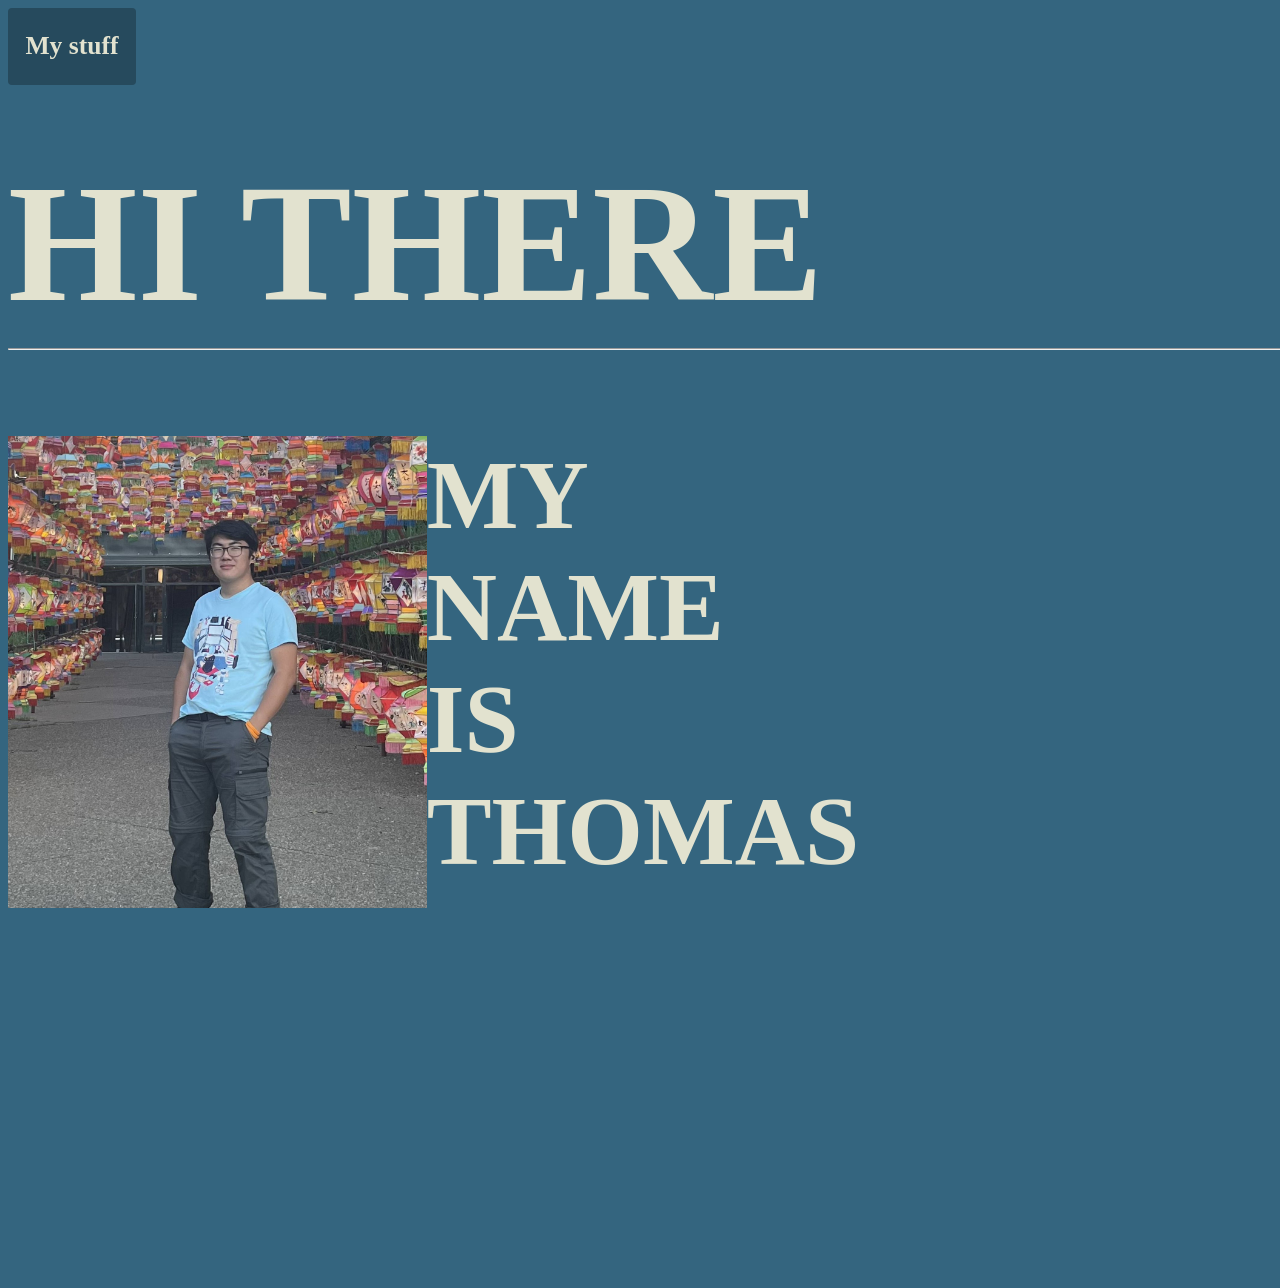
<file: index.html>
<html lang="en">
<head>
    <style>
      
    </style>
    <meta charset="UTF-8">
    <meta http-equiv="X-UA-Compatible" content="IE=edge">
    <meta name="viewport" content="width=device-width, initial-scale=1.0">
    <title>portfolio 2</title>
    <link rel="stylesheet" href="INDEX.css">
    <link rel='stylesheet' media='screen and (min-width: 0px) and (max-width: 480px)' href="INDEX(mobile).css"/>

   
</head>
<body>
  <div class="dropdown">
  <button class="dropbtn">My stuff</button>
  <div class="dropdown-content">
    <a href="/eaglescout.html">Eagle Scout</a>
    <a href="/portfolio.html">Portfolio</a>
  </div>
</div>
    <h1>HI THERE</h1>
    <hr>
 <div class="flex-container"> 
  <div>
    <img src="images/intro_pic.jpg" 
       alt="intro picture">
       
      </div>
  <div class="text">
  <h2>MY<br>NAME<br>IS<br>THOMAS<br>WANG</h2>
  <hr>
</div>
</div>
<div class="flexbox">
<p>I am going to Drexel University for User Experience & Interation Design.  I am in my second year of the program and I am enjoying it very much.  While I may not have the most experience so far, I want to specialize in making animated designs.  I want to work with a team with diverse backgrounds and ideas so I can broaden my horizons and become a better designer.  Outside of school, I enjoy art, cosplay and boxing.</p>
</div>
<br>
<hr>
</body>
</file>
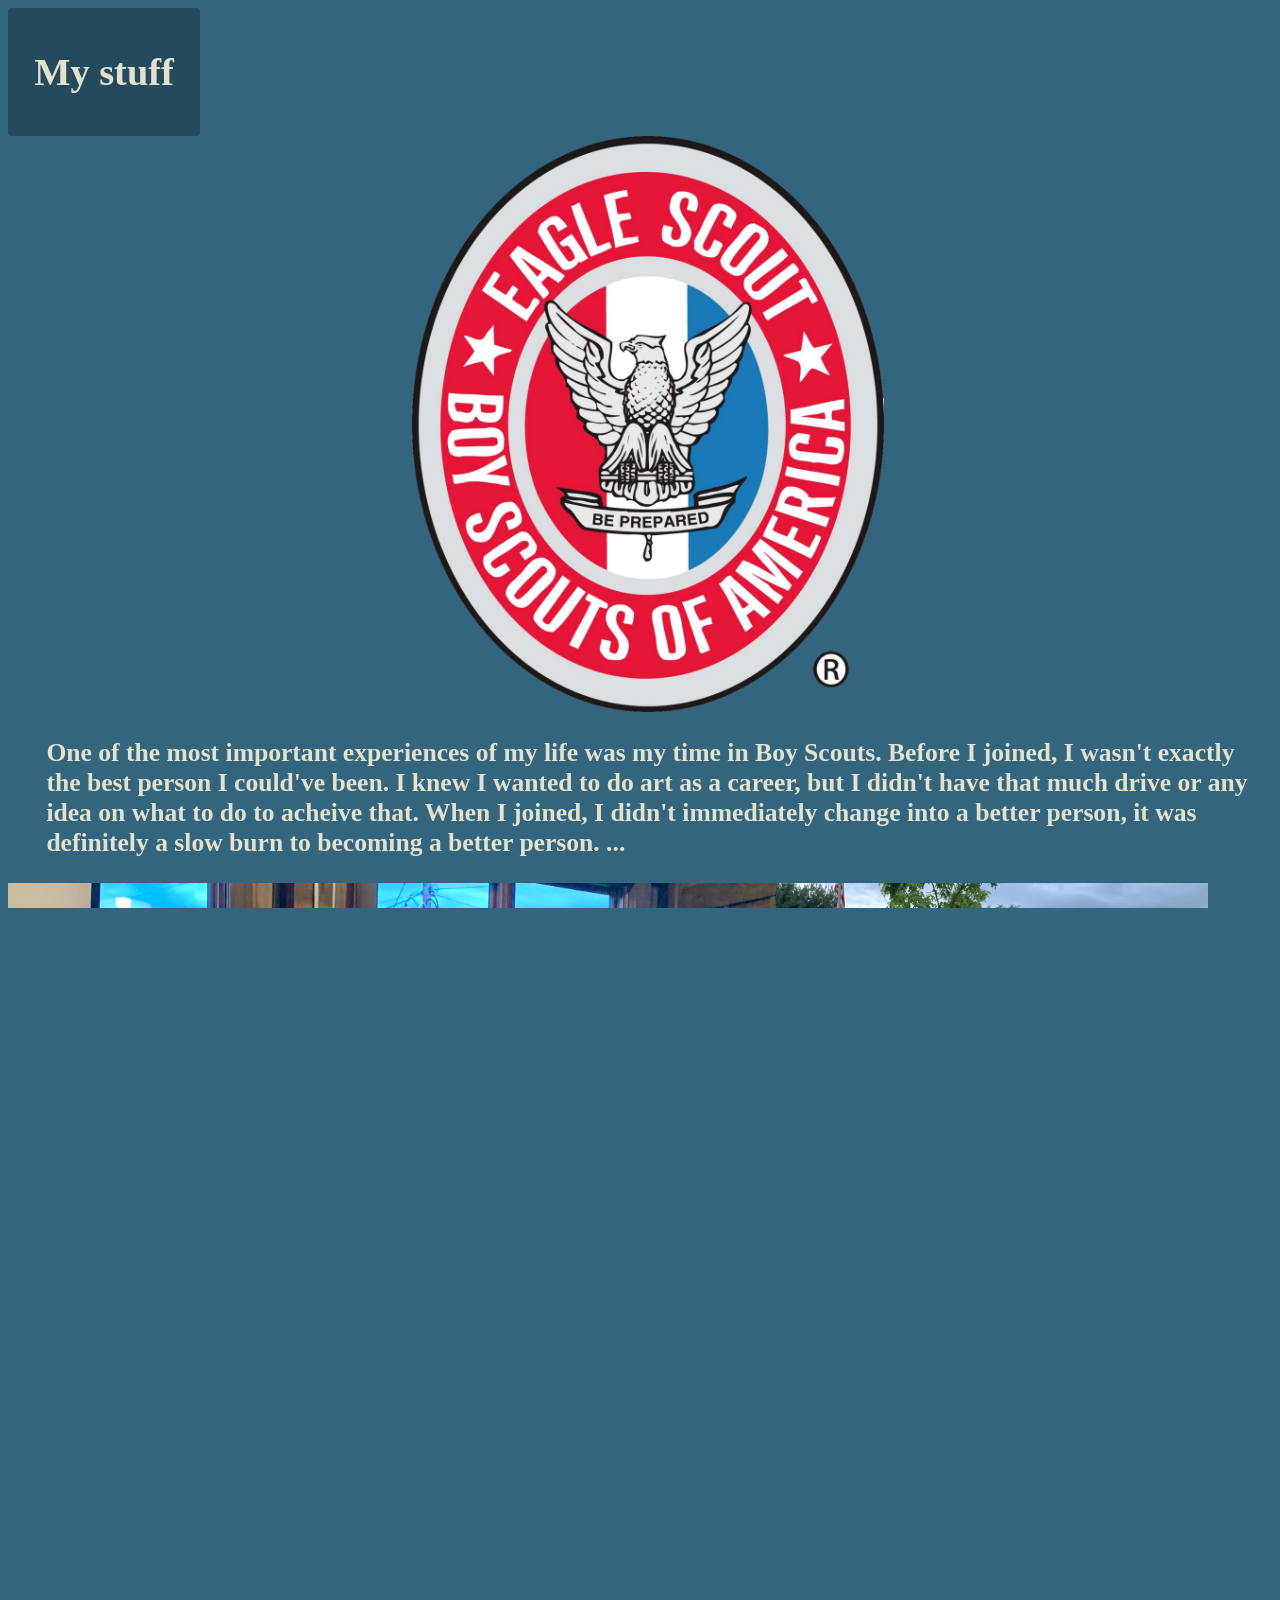
<file: eaglescout.html>
<html lang="en">
<head>
    <style>
      
    </style>
    <meta charset="UTF-8">
    <meta http-equiv="X-UA-Compatible" content="IE=edge">
    <meta name="viewport" content="width=device-width, initial-scale=1.0">
    <title>eagle scout</title>
    <link rel="stylesheet" href="index(eagle(pc)).css">
    <link rel='stylesheet' media='screen and (min-width: 0px) and (max-width: 480px)' href="index(eagle(mobile)).css"/>


   
</head>
<body?>
    <div class="dropdown">
        <button class="dropbtn">My stuff</button>
        <div class="dropdown-content">
          <a href="mainpage.html">Home Page</a>
          <a href="index.html">Portfolio</a>
        </div>
      </div>    
<img src="images/EagleScout (1).png" alt="eagle scout logo">
<p>One of the most important experiences of my life was my time in Boy Scouts.  Before I joined,
     I wasn't exactly the best person I could've been.  I knew I wanted to do art as a career, but I didn't have that much drive or any idea on what to do to acheive that.
       When I joined, I didn't immediately change into a better person, it was definitely a slow burn to becoming a better person.
         ...
</p>
<div class="flex-container">
  <div><img src="images/IMG-8880.jpg" class="center"></div>
  <div><img src="images/IMG_8906.jpg" class="center"></div>
</div>
<img src="images/IMG-8887.jpg">
<br>
</body>
</file>
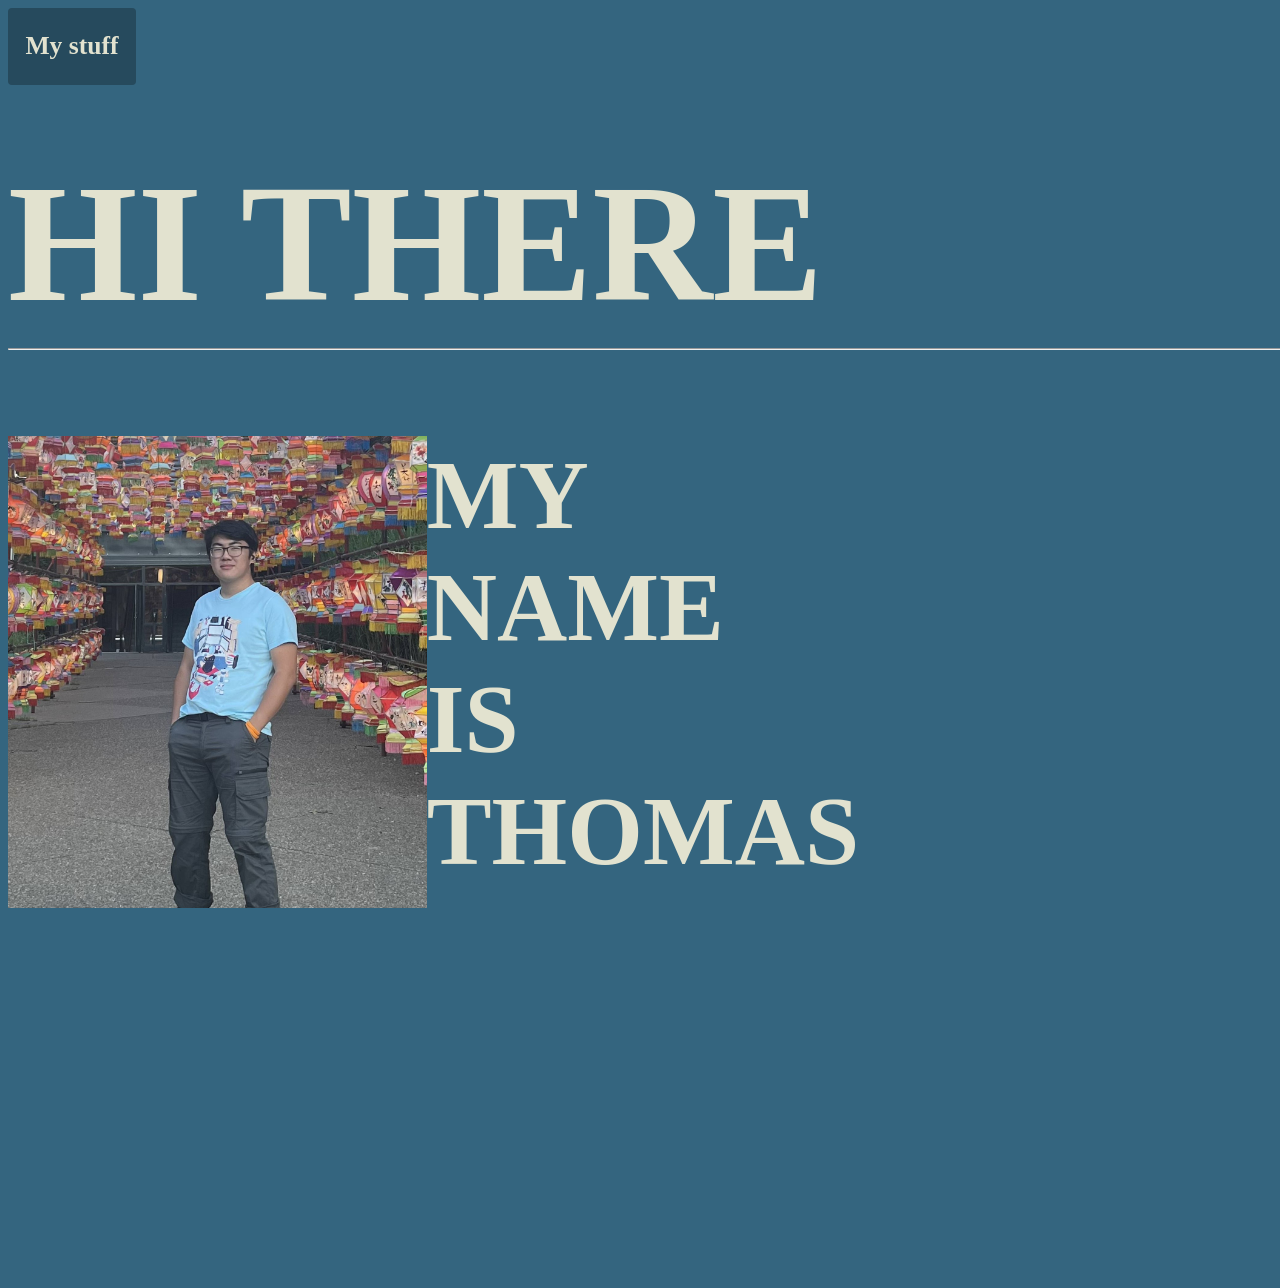
<file: mainpage.html>
<html lang="en">
<head>
    <style>
      
    </style>
    <meta charset="UTF-8">
    <meta http-equiv="X-UA-Compatible" content="IE=edge">
    <meta name="viewport" content="width=device-width, initial-scale=1.0">
    <title>portfolio 2</title>
    <link rel="stylesheet" href="INDEX.css">
    <link rel='stylesheet' media='screen and (min-width: 0px) and (max-width: 480px)' href="INDEX(mobile).css"/>

   
</head>
<body>
  <div class="dropdown">
  <button class="dropbtn">My stuff</button>
  <div class="dropdown-content">
    <a href="eaglescout.html">Eagle Scout</a>
    <a href="portfolio.html">Portfolio</a>
  </div>
</div>
    <h1>HI THERE</h1>
    <hr>
 <div class="flex-container"> 
  <div>
    <img src="images/intro_pic.jpg" 
       alt="intro picture">
       
      </div>
  <div class="text">
  <h2>MY<br>NAME<br>IS<br>THOMAS<br>WANG</h2>
  <hr>
</div>
</div>
<div class="flexbox">
<p>I am going to Drexel University for User Experience & Interation Design.  I am in my second year of the program and I am enjoying it very much.  While I may not have the most experience so far, I want to specialize in making animated designs.  I want to work with a team with diverse backgrounds and ideas so I can broaden my horizons and become a better designer.  Outside of school, I enjoy art, cosplay and boxing.</p>
</div>
<br>
<hr>
</body>
</file>
<file: INDEX.css>
@font-face {
    font-family: inter;
    src:url(https://fonts.googleapis.com/css?family=Inter);
}
.flex-container{
  align-items: center;
  display: flex;
  flex-direction: row;
}
html,body{
background-color: rgb(52, 101, 127);
color:rgb(226, 226, 207);
font-family: 'inter';
height: 100%;
width:100%;
overflow-x: hidden;

}
h1{
color:rgb(226, 226, 207);
font-family: 'inter';
font-size: 13vw;
font-weight: bold;
margin-bottom: 0%;
margin-top: 5%;
}



h2{
color:rgb(226, 226, 207);
font-family: "inter";
font-size: 7.6vw;
font-weight: bold;
margin-left: 0%;
}

img {
  align-content: center;
  display: block;
  height: 45vw;
  }

p{
color:rgb(226, 226, 207);
font-family: 'inter';
font-size: 2vw;
font-weight: 600;
padding-left: 3%; /*line it up*/
padding-right: 3%;
}

/* Dropdown Button */
.dropbtn {
  background-color: #264A5D;
  border: none;
  border-radius: 4px;
  color: rgb(226, 226, 207);
  padding: 0px;
  font-family: 'inter';
  font-size: 2vw;
  font-weight: 600;
  height: 6vw;
  width: 10vw;
  max-width: 100%;
  
 
}

/* The container <div> - needed to position the dropdown content */
.dropdown {
  position: relative;
  display: inline-block;
}

/* Dropdown Content (Hidden by Default) */
.dropdown-content {
  display: none;
  position: absolute;
  background-color: #f1f1f1;
  min-width: 160px;
  box-shadow: 0px 8px 16px 0px rgba(0,0,0,0.2);
  z-index: 1;
}

/* Links inside the dropdown */
.dropdown-content a {
  color: black;
  padding: 12px 16px;
  text-decoration: none;
  display: block;
}

/* Change color of dropdown links on hover */
.dropdown-content a:hover {background-color: rgb(226, 226, 207);}

/* Show the dropdown menu on hover */
.dropdown:hover .dropdown-content {display: block;}

/* Change the background color of the dropdown button when the dropdown content is shown */
.dropdown:hover .dropbtn {background-color: #1b3442;}
</file>
<file: INDEX(mobile).css>
@font-face {
    font-family: inter;
    src:url(https://fonts.googleapis.com/css?family=Inter);
}
.flexbox{
    border-left: 5%;
    border-right: 5%;
}


.flex-container{
  align-items: center;
  display: flex;
  flex-direction: column;
}
html,body{
background-color: rgb(52, 101, 127);
color:rgb(226, 226, 207);
font-family: 'inter';
height: 100%;
width:100%;
overflow-x: hidden;

}
h1{
color:rgb(226, 226, 207);
font-family: 'inter';
font-size: 13vw;
font-weight: bold;
margin-bottom: 0%;
margin-top: 5%;
}



h2{
color:rgb(226, 226, 207);
font-family: "inter";
font-size: 10vw;
font-weight:bolder;
margin-left: 0%;
text-align: center;
}

img {
  align-content: left;
  border-radius: 50%;
  display: block;
  height: 60vw;
  }

p{
color:rgb(226, 226, 207);
font-family: 'inter';
font-size: 4vw;
font-weight: 500;
padding-left: 3%; /*line it up*/
padding-right: 3%;
text-align: center;
}

/* Dropdown Button */
.dropbtn {
  background-color: #264A5D;
  border: none;
  border-radius: 4px;
  color: rgb(226, 226, 207);
  padding: 0px;
  font-family: 'inter';
  font-size: 3vw;
  font-weight: 600;
  height: 10vw;
  width: 15vw;
  max-width: 100%;
}

/* The container <div> - needed to position the dropdown content */
.dropdown {
  position: relative;
  display: inline-block;
}

/* Dropdown Content (Hidden by Default) */
.dropdown-content {
  display: none;
  position: absolute;
  background-color: #f1f1f1;
  min-width: 160px;
  box-shadow: 0px 8px 16px 0px rgba(0,0,0,0.2);
  z-index: 1;
}

/* Links inside the dropdown */
.dropdown-content a {
  color: black;
  padding: 12px 16px;
  text-decoration: none;
  display: block;
}

/* Change color of dropdown links on hover */
.dropdown-content a:hover {background-color: rgb(226, 226, 207);}

/* Show the dropdown menu on hover */
.dropdown: .dropdown-content {display: block;}

/* Change the background color of the dropdown button when the dropdown content is shown */
.dropdown:hover .dropbtn {background-color: #1b3442;}
</file>
<file: index(eagle(pc)).css>
@font-face {
    font-family: inter;
    src:url(https://fonts.googleapis.com/css?family=Inter);
}
.flex-container{
  align-items: center;
  display: flex;
  flex-direction: row;
  width:50%;
}
html,body{
background-color: rgb(52, 101, 127);
color:rgb(226, 226, 207);
font-family: 'inter';
height: 100%;
width:100%;
overflow-x: hidden;

}
h1{
color:rgb(226, 226, 207);
font-family: 'inter';
font-size: 13vw;
font-weight: bold;
margin-bottom: 0%;
margin-top: 5%;
}



h2{
color:rgb(226, 226, 207);
font-family: "inter";
font-size: 7.6vw;
font-weight: bold;
margin-left: 0%;
}

img {
  display: block;
  height: 45vw;
  margin-left: auto;
  margin-right: auto;
  }

p{
color:rgb(226, 226, 207);
font-family: 'inter';
font-size: 2vw;
font-weight: 600;
padding-left: 3%; /*line it up*/
padding-right: 3%;
}

/* Dropdown Button */
.dropbtn {
    background-color: #264A5D;
    border: none;
    border-radius: 4px;
    color: rgb(226, 226, 207);
    font-family: 'inter';
    font-size: 3vw;
    font-weight: 600;
    height: 10vw;
    width: 15vw;
    max-width: 100%;
  }
  
  
  /* The container <div> - needed to position the dropdown content */
  .dropdown {
    position: relative;
    display: inline-block;
  }
  
  /* Dropdown Content (Hidden by Default) */
  .dropdown-content {
    display: none;
    position: absolute;
    background-color: #f1f1f1;
    min-width: 160px;
    box-shadow: 0px 8px 16px 0px rgba(0,0,0,0.2);
    z-index: 1;
  }
  
  /* Links inside the dropdown */
  .dropdown-content a {
    color: black;
    padding: 12px 16px;
    text-decoration: none;
    display: block;
  }
  
  /* Change color of dropdown links on hover */
  .dropdown-content a:hover {background-color: rgb(226, 226, 207);}
  
  /* Show the dropdown menu on hover */
  .dropdown:hover .dropdown-content {display: block;}
  
  /* Change the background color of the dropdown button when the dropdown content is shown */
  .dropdown:hover .dropbtn {background-color: #1b3442;}
</file>
<file: index(eagle(mobile)).css>
@font-face {
    font-family: inter;
    src:url(https://fonts.googleapis.com/css?family=Inter);
}
.flex-container{
  align-items: center;
  margin-left: auto;
  margin-right: auto;
  display: flex;
  flex-direction: column;
  width:50%;
}
html,body{
background-color: rgb(52, 101, 127);
color:rgb(226, 226, 207);
font-family: 'inter';
height: 100%;
width:100%;
overflow-x: hidden;

}

img {
  align-items: center;
  display: block;
  height: 45vw;
  }

p{
color:rgb(226, 226, 207);
font-family: 'inter';
font-size: 4vw;
font-weight: 600;
padding-left: 3%; /*line it up*/
padding-right: 3%;
text-align: center;
}

/* Dropdown Button */
.dropbtn {
    background-color: #264A5D;
    border: none;
    border-radius: 4px;
    color: rgb(226, 226, 207);
    font-family: 'inter';
    font-size: 3vw;
    font-weight: 600;
    height: 10vw;
    width: 15vw;
    max-width: 100%;
  }
  
  
  /* The container <div> - needed to position the dropdown content */
  .dropdown {
    position: relative;
    display: inline-block;
  }
  
  /* Dropdown Content (Hidden by Default) */
  .dropdown-content {
    display: none;
    position: absolute;
    background-color: #f1f1f1;
    min-width: 160px;
    box-shadow: 0px 8px 16px 0px rgba(0,0,0,0.2);
    z-index: 1;
  }
  
  /* Links inside the dropdown */
  .dropdown-content a {
    color: black;
    padding: 12px 16px;
    text-decoration: none;
    display: block;
  }
  
  /* Change color of dropdown links on hover */
  .dropdown-content a:hover {background-color: rgb(226, 226, 207);}
  
  /* Show the dropdown menu on hover */
  .dropdown:hover .dropdown-content {display: block;}
  
  /* Change the background color of the dropdown button when the dropdown content is shown */
  .dropdown:hover .dropbtn {background-color: #1b3442;}
</file>
